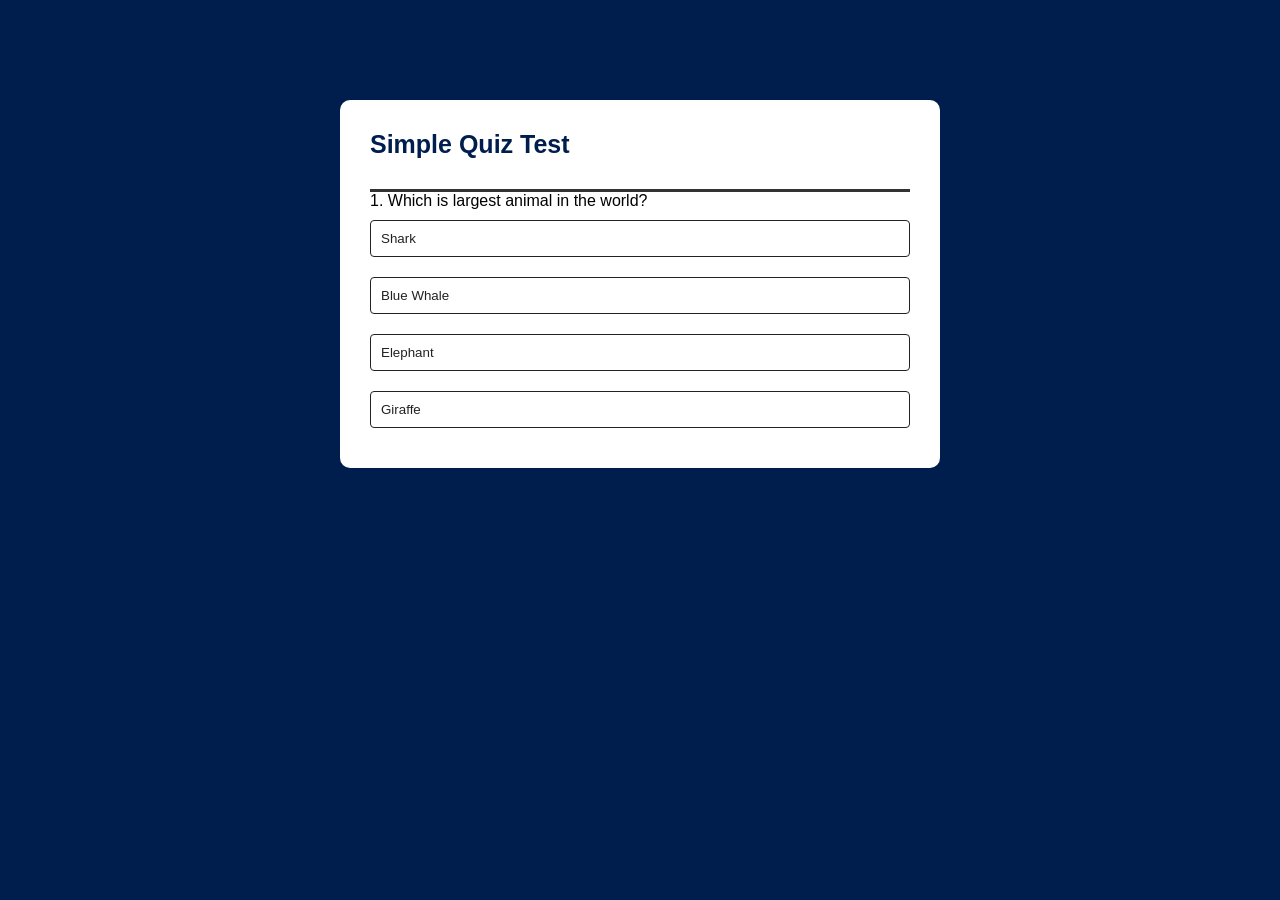
<file: QiuizApp/index.html>
<!DOCTYPE html>
<html lang="en">
<head>
    <meta charset="UTF-8">
    <meta name="viewport" content="width=device-width, initial-scale=1.0">
    <title>QuizApp</title>
    <link rel="stylesheet" href="style.css">
</head>
<body>
    <div class="app">
        <h1>Simple Quiz Test</h1>
        <div id="question">
            <h2>This is question one</h2>
        </div>
            <div id="answerButtons">
                <button class="btn">Answer 1</button>
                <button class="btn">Answer 2</button>
                <button class="btn">Answer 3</button>
                <button class="btn">Answer 4</button>


            </div>
            <button id="nextBtn">Next</button>
    

    </div>
  <script src="script.js">  </script>  
</body>
</html>
</file>
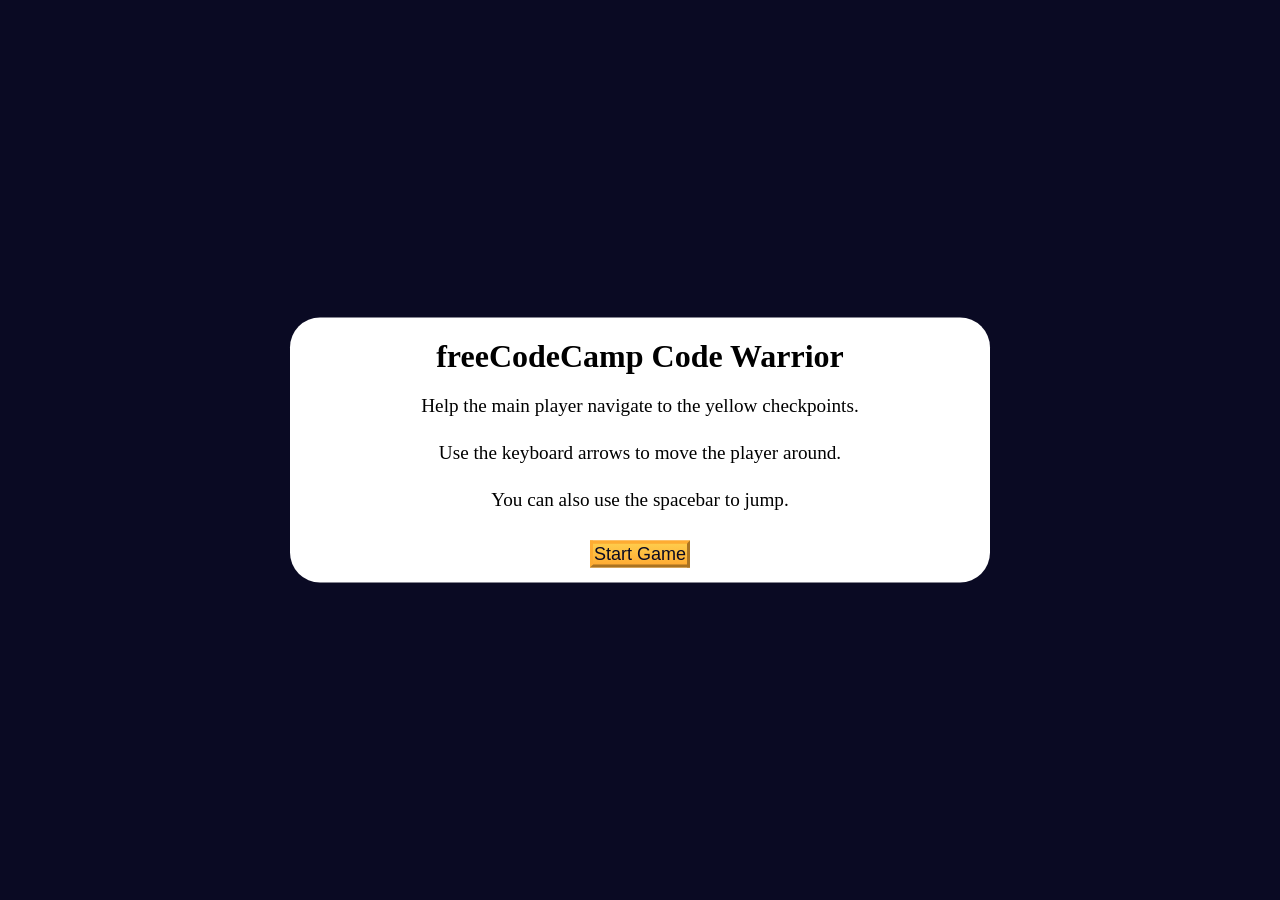
<file: platformGame.html>
<!DOCTYPE html>
<html lang="en">
  <head>
    <meta charset="UTF-8" />
    <meta http-equiv="X-UA-Compatible" content="IE=edge" />
    <meta name="viewport" content="width=device-width, initial-scale=1.0" />
    <title>Learn Intermediate OOP by Building a Platformer Game</title>
    <link rel="stylesheet" href="platformGame.css" />
  </head>
  <body>
    <div class="start-screen">
      <h1 class="main-title">freeCodeCamp Code Warrior</h1>
      <p class="instructions">
        Help the main player navigate to the yellow checkpoints.
      </p>
      <p class="instructions">
        Use the keyboard arrows to move the player around.
      </p>
      <p class="instructions">You can also use the spacebar to jump.</p>

      <div class="btn-container">
        <button class="btn" id="start-btn">Start Game</button>
      </div>
    </div>

    <div class="checkpoint-screen">
      <h2>Congrats!</h2>
      <p>You reached the last checkpoint.</p>
    </div>

    <canvas id="canvas"></canvas>

    <script src="game.js"></script>
  </body>
</html>
</file>
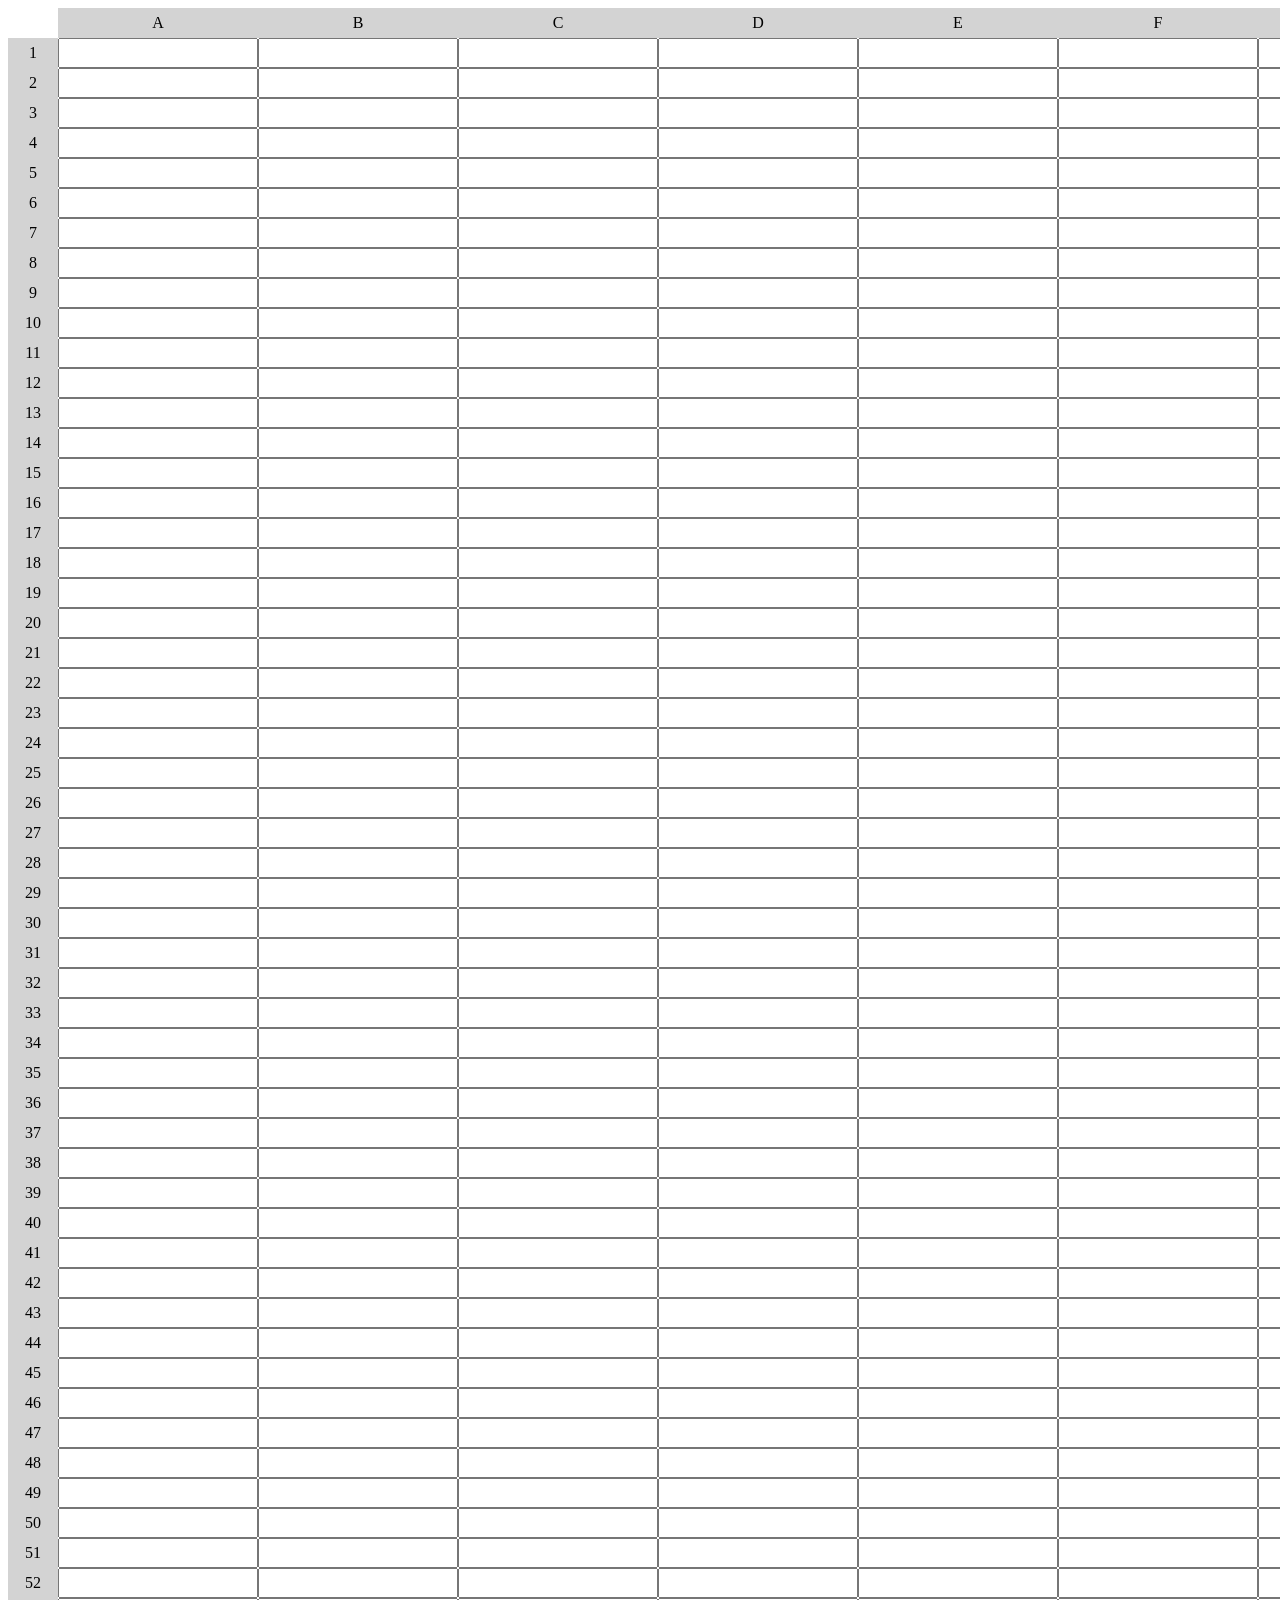
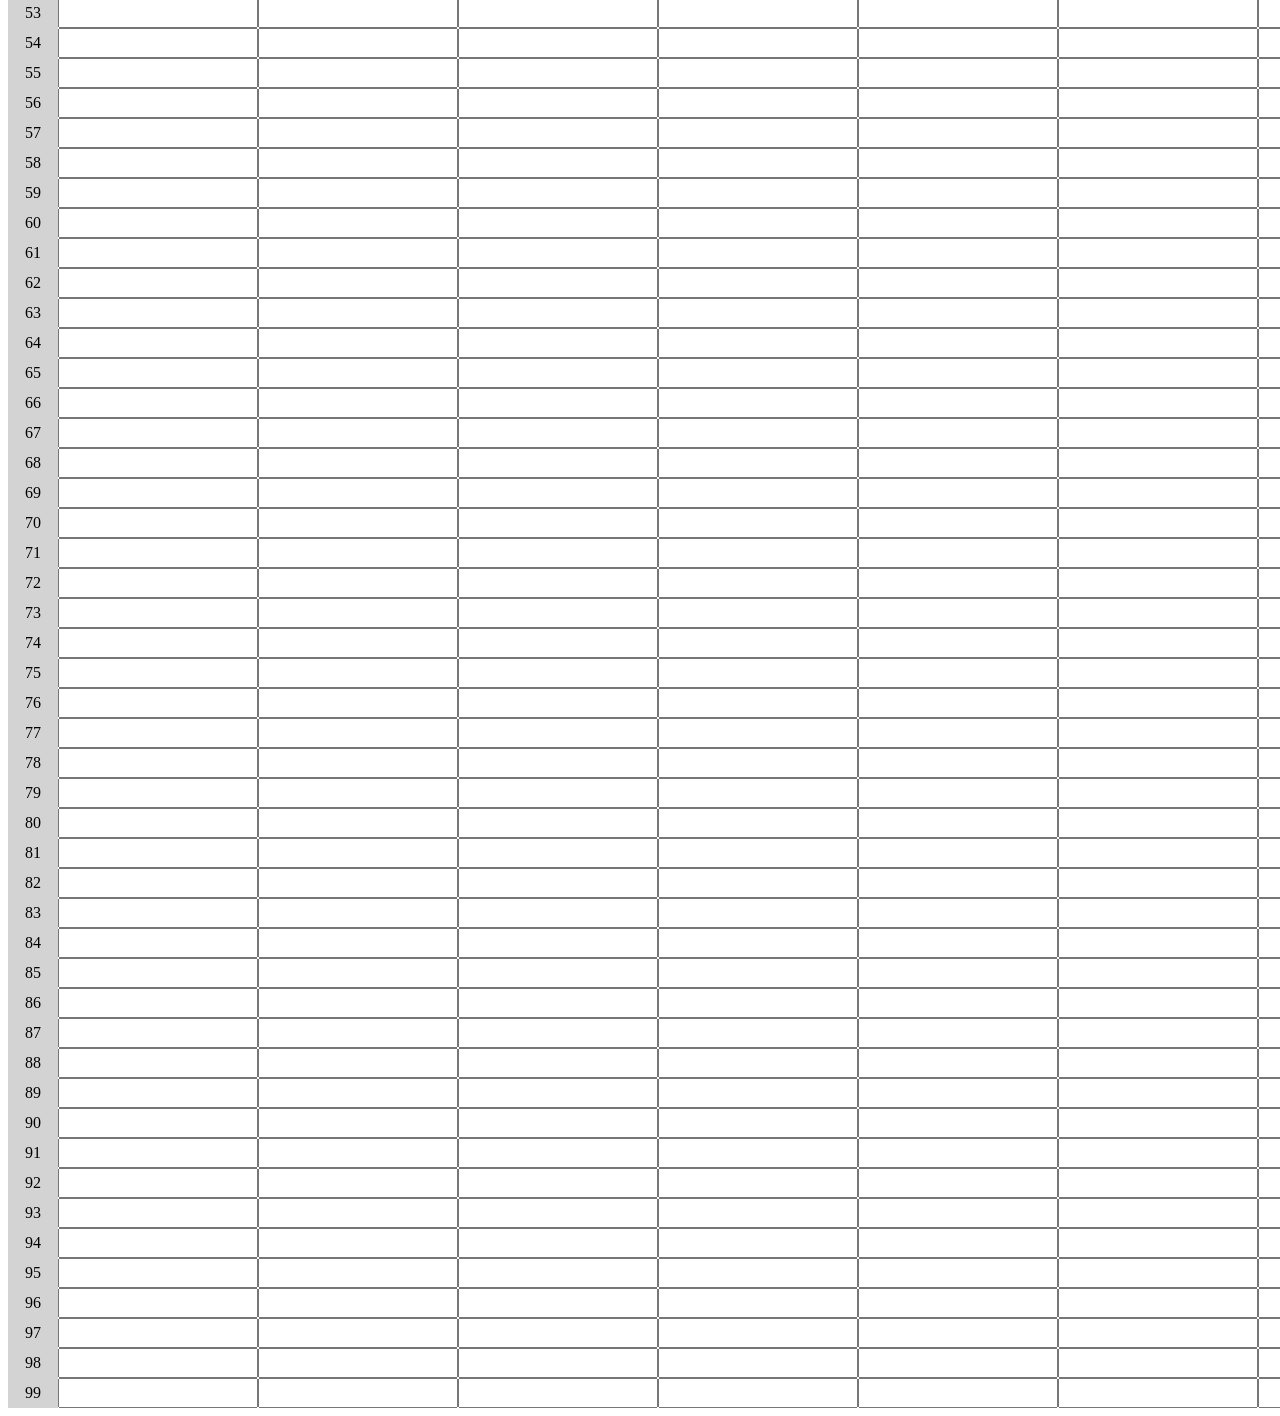
<file: spreadsheet.html>
<!DOCTYPE html>
<html lang="en">
  <head>
    <meta charset="utf-8" />
    <meta name="viewport" content="width=device-width, initial-scale=1" />
    <link rel="stylesheet" href="./styles.css" />
    <title>Functional Programming Spreadsheet</title>
  </head>
  <body>
    <div id="container">
      <div></div>
    </div>
    <script src="./script.js"></script>
  </body>
</html>
</file>
<file: QiuizApp/style.css>
*{
    padding: 0%;
    margin: 0%;
    box-sizing: border-box;
    font-family: sans-serif;

}
body{
    background: #001e4d;    
}
.app{
    background: #fff;
    width: 90%;
    max-width: 600px;
    margin: 100px auto 0px;
    border-radius: 10px;
    padding: 30px; 
}
.app h1{
    font-weight: 600px;
    font-size: 25px;
 
      color: #001e4d  ;
      border-bottom: 3px solid #333;
      padding-bottom:30px ;
}
.quiz{
    padding: 20px 0;
}
.quiz h2{
    font-size: 18px;
    font-weight: 600;
    color: #001e4d;
}
.btn{
background: #fff;
color: #222;
font-weight: 500;
width: 100%;
border: 1px solid #222;
padding: 10px;
margin: 10px 0;
text-align: left;
border-radius: 4px;
cursor: pointer;
transition: all 0.3s;

}
.btn:hover:not([disabled]){
    background: #222;
    color: #fff;
}
.btn:disabled{
    cursor: no-drop; 
}
#nextBtn{
    background: #001e4d;
    color: #fff;
        font-weight: 500;
        width: 150px;
        border: 0;
        padding: 10px;
        margin: 20px auto 0;
        border-radius: 4px;
        cursor: pointer;
        display: none;
}
.correct{
    background: #9aeabc;
}
.incorrect{
    background: #ff9393;
}
</file>
<file: platformGame.css>
* {
    margin: 0;
    padding: 0;
    box-sizing: border-box;
  }
  
  :root {
    --main-bg-color: #0a0a23;
    --section-bg-color: #ffffff;
    --golden-yellow: #feac32;
  }
  
  body {
    background-color: var(--main-bg-color);
  }
  
  .start-screen {
    background-color: var(--section-bg-color);
    width: 100%;
    position: absolute;
    top: 50%;
    left: 50%;
    margin-right: -50%;
    transform: translate(-50%, -50%);
    border-radius: 30px;
    padding: 20px;
    padding-bottom: 5px;
  }
  
  .main-title {
    text-align: center;
  }
  
  .instructions {
    text-align: center;
    font-size: 1.2rem;
    margin: 15px;
    line-height: 2rem;
  }
  
  .btn {
    cursor: pointer;
    width: 100px;
    margin: 10px;
    color: #0a0a23;
    font-size: 18px;
    background-color: var(--golden-yellow);
    background-image: linear-gradient(#fecc4c, #ffac33);
    border-color: var(--golden-yellow);
    border-width: 3px;
  }
  
  .btn:hover {
    background-image: linear-gradient(#ffcc4c, #f89808);
  }
  
  .btn-container {
    display: flex;
    align-items: center;
    justify-content: center;
  }
  
  .checkpoint-screen {
    position: absolute;
    left: 0;
    right: 0;
    margin-left: auto;
    margin-right: auto;
    width: 100%;
    text-align: center;
    background-color: var(--section-bg-color);
    border-radius: 20px;
    padding: 10px;
    display: none;
  }
  
  #canvas {
    display: none;
  }
  
  @media (min-width: 768px) {
    .start-screen {
      width: 60%;
      max-width: 700px;
    }
  
    .checkpoint-screen {
      max-width: 300px;
    }
  }
</file>
<file: styles.css>
#container {
    display: grid;
    grid-template-columns: 50px repeat(10, 200px);
    grid-template-rows: repeat(11, 30px);
  }
  
  .label {
    background-color: lightgray;
    text-align: center;
    vertical-align: middle;
    line-height: 30px;
  }
</file>
